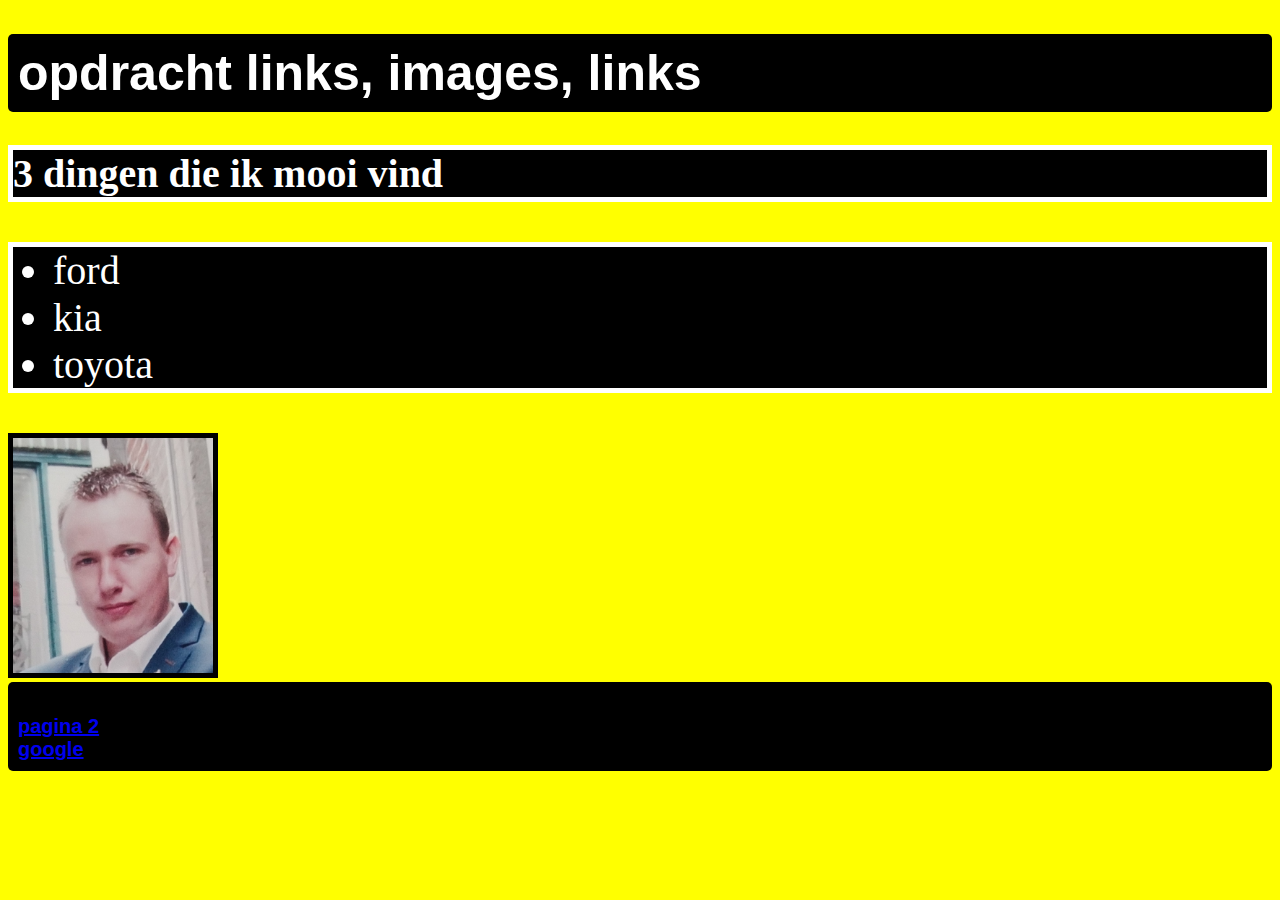
<file: CSS/index.html>
<!DOCTYPE html>
<html>

<head>
    <title> Opdracht 3 html </title>
    <link rel="stylesheet" type="text/css" href="styles.css">
</head>

<body>

    <header>
        <h1 class="head1">opdracht links, images, links</h1>
    </header>

    <main>

        <section>
            <h2 class="black-border">3 dingen die ik mooi vind</h2>
            <ul id="green-background">
                <li>ford</li>
                <li>kia</li>
                <li>toyota</li>
            </ul>
        </section>

        <section>
            <img class="profielfoto" width="200" src="img/profielfoto.jpg">
        </section>
    </main>

    <footer>
        <nav class="links">
            <br />
            <a href="about.html">pagina 2 </a>
            <br />
            <a href="http://www.google.nl">google</a>
        </nav>
    </footer>

</body>

</html>
</file>
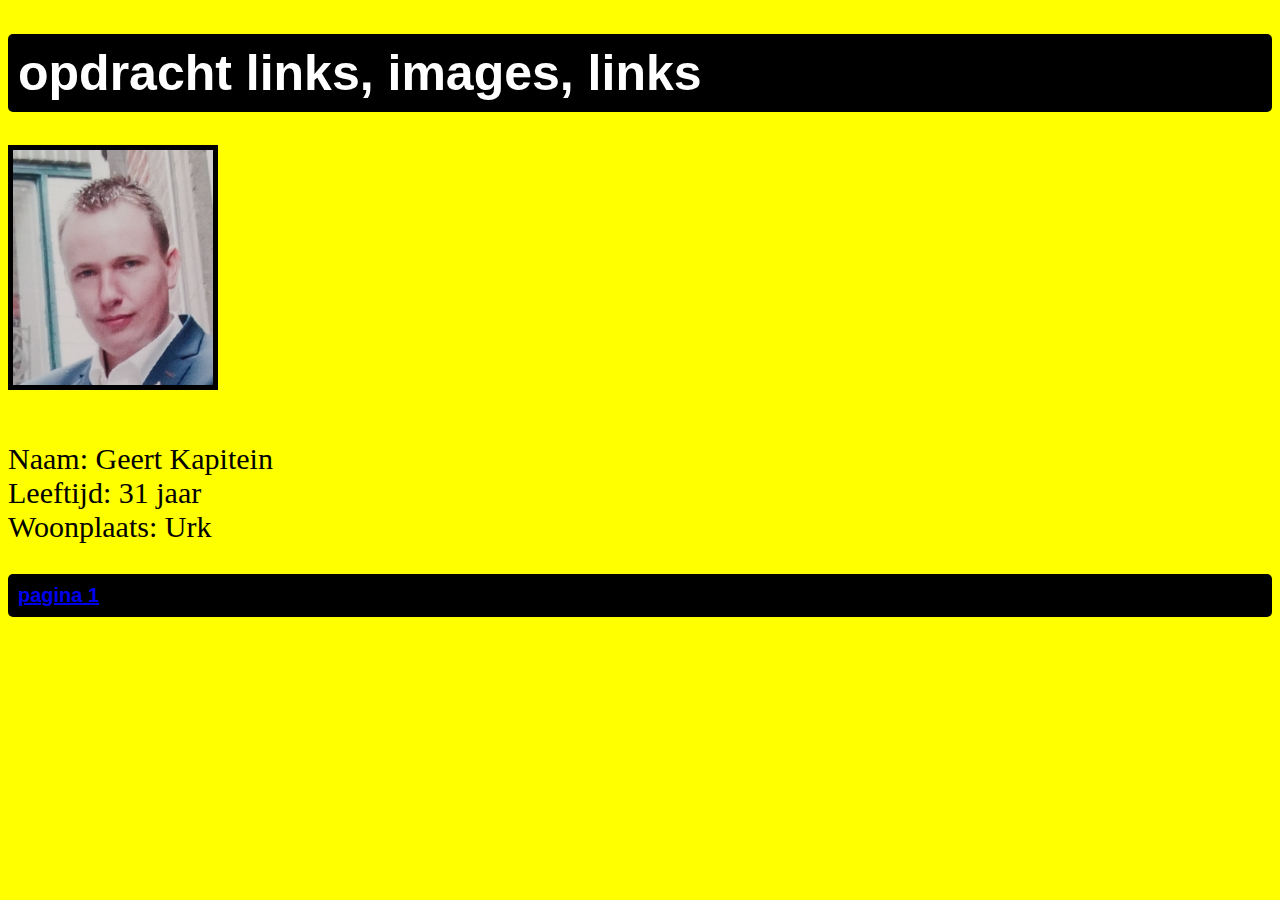
<file: CSS/about.html>
<!DOCTYPE html>
<html>

<head>
    <title> Opdracht 3 html </title>
    <link rel="stylesheet" type="text/css" href="styles.css" </head>

<body>

    <header>
        <h1 class="head1">opdracht links, images, links</h1>
    </header>

    <main>
        <section>
            <img class="profielfoto" width="200" src="img/profielfoto.jpg">
        </section>
        <br />
        <section class="persoonlijkegegevens">
            <p>Naam: Geert Kapitein<br />Leeftijd: 31 jaar <br />Woonplaats: Urk</p>
        </section>
    </main>
    <footer>
        <nav class="links">
            <a href="index.html">pagina 1 </a>
        </nav>
    </footer>
</body>

</html>
</file>
<file: CSS/styles.css>
html{
    background-color: yellow;
}

body {color:red;}

.head1{ 
    background-color: black;
    color: white;
    font-family: sans-serif;
    font-weight: bold;
    font-size: 50px;
    padding: 10px;
    -moz-border-radius: 5px;
    -webkit-border-radius: 5px;
}

.black-border {
    border: 5px solid white;
    background-color: black;
    color: white;
    font-family: fantasy;
    font-size: 40px;
}

.links{
    background-color: black;
    color: white;
    font-family: sans-serif;
    font-weight: bold;
    font-size: 20px;
    padding: 10px;
    -moz-border-radius: 5px;
    -webkit-border-radius: 5px;
}

.persoonlijkegegevens{
    font-family: fantasy;
    font-size: 30px;
    color: black;
}

.profielfoto{
    border: 5px solid black;
}
#green-background{
    border: 5px solid white;
    background-color: black;
    color: white;
    font-family: fantasy;
    font-size: 40px;
}
</file>
